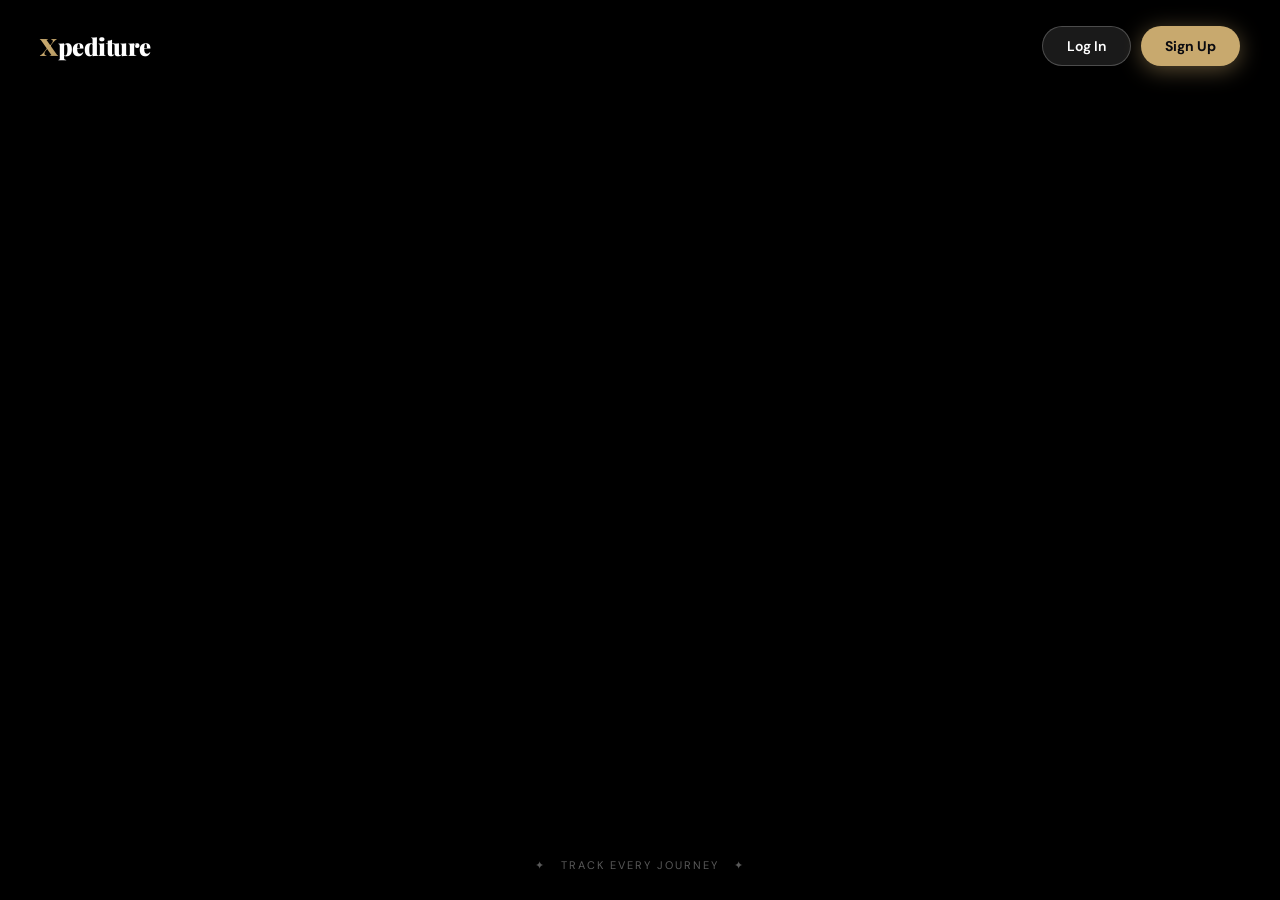
<file: index.html>
<!DOCTYPE html>
<html lang="en">
<head>
<meta charset="UTF-8">
<meta name="viewport" content="width=device-width, initial-scale=1.0">
<title>Xpediture</title>
<link rel="preconnect" href="https://fonts.googleapis.com">
<link href="https://fonts.googleapis.com/css2?family=Playfair+Display:wght@700;900&family=DM+Sans:wght@300;400;500;600&display=swap" rel="stylesheet">
<style>
* { box-sizing: border-box; margin: 0; padding: 0; }

:root {
  --accent: #c8a96e;
  --muted: rgba(255,255,255,0.5);
  --border: rgba(255,255,255,0.12);
  --error: #f87171;
}

body {
  font-family: 'DM Sans', sans-serif;
  background: #000;
  overflow: hidden;
  height: 100vh;
  width: 100vw;
}

/* ── FULLSCREEN VIDEO ─────────────────── */
video {
  position: fixed;
  inset: 0;
  width: 100%;
  height: 100%;
  object-fit: cover;
  z-index: 0;
}

.vignette {
  position: fixed;
  inset: 0;
  z-index: 1;
  background: radial-gradient(ellipse at center, transparent 35%, rgba(0,0,0,0.6) 100%);
  pointer-events: none;
}

/* ── TOP BAR ──────────────────────────── */
.topbar {
  position: fixed;
  top: 0; left: 0; right: 0;
  z-index: 10;
  display: flex;
  justify-content: space-between;
  align-items: center;
  padding: 26px 40px;
}

.logo {
  font-family: 'Playfair Display', serif;
  font-size: 24px;
  font-weight: 900;
  color: #fff;
  letter-spacing: -0.5px;
  text-shadow: 0 2px 16px rgba(0,0,0,0.5);
}

.logo em { font-style: normal; color: var(--accent); }

.topbar-btns { display: flex; gap: 10px; }

.btn-login {
  padding: 10px 24px;
  border-radius: 999px;
  background: rgba(255,255,255,0.1);
  backdrop-filter: blur(14px);
  border: 1px solid rgba(255,255,255,0.22);
  color: #fff;
  font-family: 'DM Sans', sans-serif;
  font-size: 14px;
  font-weight: 600;
  cursor: pointer;
  transition: background 0.2s, border-color 0.2s, transform 0.1s;
}

.btn-login:hover { background: rgba(255,255,255,0.2); border-color: rgba(255,255,255,0.4); }
.btn-login:active { transform: scale(0.97); }

.btn-signup {
  padding: 10px 24px;
  border-radius: 999px;
  background: var(--accent);
  border: none;
  color: #0a0a0f;
  font-family: 'DM Sans', sans-serif;
  font-size: 14px;
  font-weight: 700;
  cursor: pointer;
  transition: opacity 0.2s, transform 0.1s, box-shadow 0.2s;
  box-shadow: 0 4px 22px rgba(200,169,110,0.45);
}

.btn-signup:hover { opacity: 0.87; box-shadow: 0 8px 30px rgba(200,169,110,0.55); }
.btn-signup:active { transform: scale(0.97); }

/* ── CENTER HERO ──────────────────────── */
.hero-center {
  position: fixed;
  inset: 0;
  z-index: 2;
  display: flex;
  flex-direction: column;
  align-items: center;
  justify-content: center;
  text-align: center;
  pointer-events: none;
  animation: fadeIn 1.6s ease both;
}

@keyframes fadeIn {
  from { opacity: 0; transform: translateY(20px); }
  to   { opacity: 1; transform: translateY(0); }
}

.hero-center h1 {
  font-family: 'Playfair Display', serif;
  font-size: clamp(52px, 8vw, 96px);
  font-weight: 900;
  color: #fff;
  line-height: 1.05;
  letter-spacing: -2px;
  text-shadow: 0 4px 40px rgba(0,0,0,0.5);
}

.hero-center h1 em { font-style: normal; color: var(--accent); }

.hero-center p {
  margin-top: 20px;
  font-size: 17px;
  color: rgba(255,255,255,0.6);
  font-weight: 300;
  letter-spacing: 0.2px;
}

/* ── BOTTOM HINT ──────────────────────── */
.hint {
  position: fixed;
  bottom: 28px;
  left: 50%;
  transform: translateX(-50%);
  z-index: 3;
  color: rgba(255,255,255,0.35);
  font-size: 11px;
  letter-spacing: 2px;
  text-transform: uppercase;
  white-space: nowrap;
  animation: pulse 2.8s ease-in-out infinite;
}

@keyframes pulse {
  0%,100% { opacity: 0.35; }
  50% { opacity: 0.75; }
}

/* ── MODAL OVERLAY ────────────────────── */
.overlay {
  position: fixed;
  inset: 0;
  z-index: 50;
  background: rgba(0,0,0,0.55);
  backdrop-filter: blur(8px);
  display: flex;
  align-items: center;
  justify-content: center;
  opacity: 0;
  pointer-events: none;
  transition: opacity 0.3s;
}

.overlay.open {
  opacity: 1;
  pointer-events: all;
}

.modal {
  background: rgba(12,12,20,0.93);
  backdrop-filter: blur(32px);
  border: 1px solid rgba(200,169,110,0.18);
  border-radius: 24px;
  padding: 40px;
  width: 100%;
  max-width: 400px;
  margin: 20px;
  box-shadow: 0 32px 80px rgba(0,0,0,0.75);
  transform: translateY(22px) scale(0.97);
  transition: transform 0.32s cubic-bezier(.22,1,.36,1);
}

.overlay.open .modal {
  transform: translateY(0) scale(1);
}

.modal-top {
  display: flex;
  justify-content: space-between;
  align-items: center;
  margin-bottom: 30px;
}

.modal-title {
  font-family: 'Playfair Display', serif;
  font-size: 22px;
  font-weight: 700;
  color: #fff;
}

.close-btn {
  width: 32px;
  height: 32px;
  border-radius: 50%;
  background: rgba(255,255,255,0.07);
  border: 1px solid var(--border);
  color: var(--muted);
  font-size: 15px;
  cursor: pointer;
  display: flex;
  align-items: center;
  justify-content: center;
  transition: background 0.2s, color 0.2s;
  padding: 0;
  line-height: 1;
}

.close-btn:hover { background: rgba(255,255,255,0.15); color: #fff; }

/* FIELDS */
.field { margin-bottom: 16px; }

.field label {
  display: block;
  font-size: 11px;
  font-weight: 600;
  text-transform: uppercase;
  letter-spacing: 0.7px;
  color: var(--muted);
  margin-bottom: 7px;
}

.field input, .field select {
  width: 100%;
  padding: 12px 16px;
  border-radius: 12px;
  border: 1px solid rgba(255,255,255,0.1);
  background: rgba(255,255,255,0.06);
  color: #fff;
  font-size: 14px;
  font-family: 'DM Sans', sans-serif;
  outline: none;
  transition: border-color 0.2s, background 0.2s, box-shadow 0.2s;
}

.field input:focus, .field select:focus {
  border-color: var(--accent);
  background: rgba(255,255,255,0.09);
  box-shadow: 0 0 0 3px rgba(200,169,110,0.1);
}

.field input::placeholder { color: rgba(255,255,255,0.25); }
.field select option { background: #1a1a2a; color: #fff; }

.submit-btn {
  width: 100%;
  padding: 14px;
  border-radius: 14px;
  background: var(--accent);
  color: #0a0a0f;
  font-family: 'DM Sans', sans-serif;
  font-size: 15px;
  font-weight: 700;
  border: none;
  cursor: pointer;
  margin-top: 4px;
  transition: opacity 0.2s, transform 0.1s, box-shadow 0.2s;
  box-shadow: 0 4px 20px rgba(200,169,110,0.3);
  letter-spacing: 0.2px;
}

.submit-btn:hover { opacity: 0.88; box-shadow: 0 8px 28px rgba(200,169,110,0.45); }
.submit-btn:active { transform: scale(0.98); }

.error-msg {
  background: rgba(248,113,113,0.1);
  border: 1px solid rgba(248,113,113,0.28);
  color: var(--error);
  border-radius: 10px;
  padding: 10px 14px;
  font-size: 13px;
  margin-bottom: 16px;
  display: none;
}

.switch-link {
  text-align: center;
  margin-top: 18px;
  font-size: 13px;
  color: var(--muted);
}

.switch-link span {
  color: var(--accent);
  cursor: pointer;
  font-weight: 600;
}

.switch-link span:hover { text-decoration: underline; }
</style>
</head>
<body>

<!-- FULLSCREEN VIDEO -->
<video autoplay muted loop playsinline>
  <source src="abcd.mp4" type="video/mp4">
  <!-- Replace the src above with any travel .mp4 URL you prefer -->
</video>

<div class="vignette"></div>

<!-- TOP BAR: logo + buttons -->
<div class="topbar">
  <div class="logo"><em>X</em>pediture</div>
  <div class="topbar-btns">
    <button class="btn-login" onclick="openModal('login')">Log In</button>
    <button class="btn-signup" onclick="openModal('signup')">Sign Up</button>
  </div>
</div>



<div class="hint">✦ &nbsp; Track every journey &nbsp; ✦</div>

<!-- AUTH MODAL -->
<div class="overlay" id="overlay" onclick="handleOverlayClick(event)">
  <div class="modal" id="modal">

    <div class="modal-top">
      <div class="modal-title" id="modalTitle">Welcome back</div>
      <button class="close-btn" onclick="closeModal()">✕</button>
    </div>

    <div id="errorMsg" class="error-msg"></div>

    <!-- LOGIN -->
    <div id="loginForm">
      <div class="field">
        <label>Username</label>
        <input id="loginU" type="text" placeholder="Enter username" autocomplete="username">
      </div>
      <div class="field">
        <label>Password</label>
        <input id="loginP" type="password" placeholder="Enter password" autocomplete="current-password"
          onkeydown="if(event.key==='Enter')doLogin()">
      </div>
      <button class="submit-btn" onclick="doLogin()">Log In →</button>
      <div class="switch-link">No account? <span onclick="openModal('signup')">Sign up free</span></div>
    </div>

    <!-- SIGNUP -->
    <div id="signupForm" style="display:none;">
      <div class="field">
        <label>Username</label>
        <input id="signupU" type="text" placeholder="Choose a username" autocomplete="username">
      </div>
      <div class="field">
        <label>Password</label>
        <input id="signupP" type="password" placeholder="Create a password" autocomplete="new-password">
      </div>
      <div class="field">
        <label>Home Currency</label>
        <select id="homeCur"></select>
      </div>
      <button class="submit-btn" onclick="doSignup()">Create Account →</button>
      <div class="switch-link">Have an account? <span onclick="openModal('login')">Log in</span></div>
    </div>

  </div>
</div>

<script>
let currencyNames = { USD:"US Dollar",EUR:"Euro",GBP:"British Pound",JPY:"Japanese Yen",INR:"Indian Rupee",AUD:"Australian Dollar",CAD:"Canadian Dollar",CHF:"Swiss Franc",SGD:"Singapore Dollar",AED:"UAE Dirham",THB:"Thai Baht",MXN:"Mexican Peso",BRL:"Brazilian Real",KRW:"South Korean Won",HKD:"Hong Kong Dollar" };

// We don't need the local 'users' array anymore since Flask handles it!

// Already logged in? skip straight to app
if (localStorage.getItem("xp_logged")) window.location.href = "trips.html";

async function loadCurrencies() {
  try {
    const n = await fetch("https://api.frankfurter.app/currencies").then(x => x.json());
    currencyNames = n;
  } catch(e) {}
  const sel = document.getElementById("homeCur");
  if (sel) {
    sel.innerHTML = Object.keys(currencyNames).sort().map(c => `<option value="${c}">${c} — ${currencyNames[c]}</option>`).join('');
    sel.value = "USD";
  }
}

function openModal(mode) {
  document.getElementById("modalTitle").textContent = mode === 'login' ? 'Welcome back' : 'Create account';
  document.getElementById("loginForm").style.display = mode === 'login' ? 'block' : 'none';
  document.getElementById("signupForm").style.display = mode === 'signup' ? 'block' : 'none';
  hideError();
  document.getElementById("overlay").classList.add("open");
  setTimeout(() => {
    const id = mode === 'login' ? 'loginU' : 'signupU';
    document.getElementById(id).focus();
  }, 330);
}

function closeModal() {
  document.getElementById("overlay").classList.remove("open");
  hideError();
}

function handleOverlayClick(e) {
  if (e.target === document.getElementById("overlay")) closeModal();
}

document.addEventListener("keydown", e => { if (e.key === "Escape") closeModal(); });

async function doLogin() {
  const u = document.getElementById("loginU").value.trim();
  const p = document.getElementById("loginP").value.trim();
  if (!u || !p) return showError("Please fill in all fields.");
  
  try {
    const res = await fetch("http://127.0.0.1:5000/auth/login", {
      method: 'POST',
      headers: { 'Content-Type': 'application/json' },
      body: JSON.stringify({ username: u, password: p })
    });
    const data = await res.json();
    if (res.ok) {
      // THE FIX: Drill down to get the actual user object with the ID
      const userData = data.user || data;
      localStorage.setItem("xp_logged", JSON.stringify(userData));
      window.location.href = "trips.html";
    } else {
      showError(data.error || "Login failed");
    }
  } catch (e) {
    showError("Server connection failed");
  }
}

async function doSignup() {
  const u = document.getElementById("signupU").value.trim();
  const p = document.getElementById("signupP").value.trim();
  const base = document.getElementById("homeCur").value;
  if (!u || !p) return showError("Please fill in all fields.");

  try {
    const res = await fetch("http://127.0.0.1:5000/auth/register", {
      method: 'POST',
      headers: { 'Content-Type': 'application/json' },
      body: JSON.stringify({ username: u, password: p, home_currency: base })
    });
    if (res.ok) {
      openModal('login');
      // Using your error element to show success, which keeps your UI intact
      showError("Account created! Please log in.");
    } else {
      const data = await res.json();
      showError(data.error || "Signup failed");
    }
  } catch (e) {
    showError("Server connection failed");
  }
}

function showError(msg) { const el = document.getElementById("errorMsg"); el.textContent = msg; el.style.display = "block"; }
function hideError() { document.getElementById("errorMsg").style.display = "none"; }

loadCurrencies();
</script>
</body>
</html>
</file>
<file: shared.css>
@import url('https://fonts.googleapis.com/css2?family=Playfair+Display:wght@700;900&family=DM+Sans:wght@300;400;500;600&family=DM+Mono:wght@400;500&display=swap');

:root {
  color-scheme: dark;
  --bg: #0a0a0f;
  --surface: #111118;
  --card: #16161f;
  --border: #1e1e2e;
  --text: #e8e8f0;
  --muted: #6060808;
  --muted: #606080;
  --accent: #c8a96e;
  --accent2: #7c6fcd;
  --success: #4ade80;
  --error: #f87171;
  --warn: #fbbf24;
  --shadow: 0 8px 40px rgba(0,0,0,0.5);
  --radius: 18px;
}

:root[data-theme="light"] {
  color-scheme: light;
  --bg: #f5f2eb;
  --surface: #faf7f0;
  --card: #ffffff;
  --border: #b0aaa0;
  --text: #1a1917;
  --muted: #524f4a;
  --accent: #a38240;
  --accent2: #6366f1;
  --success: #22c55e;
  --error: #ef4444;
  --warn: #f59e0b;
  --shadow: 0 4px 20px rgba(0,0,0,0.08);
}

:root[data-theme="light"] .badge.planned { color: #4c3d8a !important; }

* { box-sizing: border-box; margin: 0; padding: 0; }

body {
  font-family: 'DM Sans', sans-serif;
  background: var(--bg);
  color: var(--text);
  min-height: 100vh;
}

/* ── SIDEBAR NAV ─────────────────────────────────────── */
.layout {
  display: flex;
  min-height: 100vh;
}

.sidebar {
  width: 220px;
  background: var(--surface);
  border-right: 1px solid var(--border);
  display: flex;
  flex-direction: column;
  padding: 28px 0;
  position: fixed;
  top: 0; left: 0; bottom: 0;
  z-index: 100;
}

.sidebar-logo {
  font-family: 'Playfair Display', serif;
  font-size: 22px;
  font-weight: 900;
  color: var(--accent);
  letter-spacing: -0.5px;
  padding: 0 24px 28px;
  border-bottom: 1px solid var(--border);
  margin-bottom: 16px;
}

.sidebar-logo span { color: var(--text); font-weight: 300; }

.nav-link {
  display: flex;
  align-items: center;
  gap: 12px;
  padding: 12px 24px;
  color: var(--muted);
  text-decoration: none;
  font-size: 14px;
  font-weight: 500;
  border-left: 3px solid transparent;
  transition: all 0.2s;
}

.nav-link:hover { color: var(--text); background: rgba(255,255,255,0.04); }
.nav-link.active { color: var(--accent); border-left-color: var(--accent); background: rgba(200,169,110,0.06); }
.nav-link .icon { font-size: 17px; width: 22px; text-align: center; }

.sidebar-bottom {
  margin-top: auto;
  padding: 16px 24px;
  border-top: 1px solid var(--border);
}

.sidebar-user {
  font-size: 13px;
  color: var(--muted);
  margin-bottom: 10px;
}

.sidebar-user strong { color: var(--text); display: block; }

/* ── MAIN CONTENT ────────────────────────────────────── */
.main-content {
  margin-left: 220px;
  flex: 1;
  padding: 36px;
  max-width: calc(100vw - 220px);
}

.page-header {
  margin-bottom: 28px;
}

.page-header h1 {
  font-family: 'Playfair Display', serif;
  font-size: 30px;
  font-weight: 700;
  color: var(--text);
  letter-spacing: -0.5px;
}

.page-header p {
  color: var(--muted);
  font-size: 14px;
  margin-top: 4px;
}

/* ── CARDS ───────────────────────────────────────────── */
.card {
  background: var(--card);
  border: 1px solid var(--border);
  border-radius: var(--radius);
  padding: 24px;
  margin-bottom: 20px;
}

.card h3 {
  font-size: 14px;
  font-weight: 600;
  text-transform: uppercase;
  letter-spacing: 0.8px;
  color: var(--muted);
  margin-bottom: 18px;
}

/* ── GRID ────────────────────────────────────────────── */
.grid { display: grid; grid-template-columns: repeat(auto-fit, minmax(200px, 1fr)); gap: 14px; }
.grid2 { display: grid; grid-template-columns: 1fr 1fr; gap: 16px; }
.grid3 { display: grid; grid-template-columns: repeat(3, 1fr); gap: 14px; }

/* ── INPUTS ──────────────────────────────────────────── */
input, select, textarea {
  width: 100%;
  padding: 11px 14px;
  border-radius: 12px;
  border: 1px solid var(--border);
  background: var(--bg);
  color: var(--text);
  font-size: 14px;
  font-family: 'DM Sans', sans-serif;
  outline: none;
  transition: border-color 0.2s;
}

input:focus, select:focus { border-color: var(--accent); }
input::placeholder { color: var(--muted); }

label {
  display: block;
  font-size: 12px;
  font-weight: 600;
  color: var(--muted);
  text-transform: uppercase;
  letter-spacing: 0.5px;
  margin-bottom: 6px;
}

.field { margin-bottom: 14px; }

/* ── BUTTONS ─────────────────────────────────────────── */
button, .btn {
  font-family: 'DM Sans', sans-serif;
  border: none;
  border-radius: 999px;
  padding: 11px 22px;
  background: var(--accent);
  color: #0a0a0f;
  cursor: pointer;
  font-size: 14px;
  font-weight: 600;
  transition: opacity 0.2s, transform 0.1s;
  text-decoration: none;
  display: inline-block;
}

button:hover, .btn:hover { opacity: 0.85; }
button:active, .btn:active { transform: scale(0.97); }

button.ghost {
  background: transparent;
  color: var(--muted);
  border: 1px solid var(--border);
}

button.ghost:hover { color: var(--text); border-color: var(--text); }

button.danger {
  background: transparent;
  color: var(--error);
  border: 1px solid var(--error);
}

button.danger:hover { background: var(--error); color: white; }

button.sm { padding: 7px 14px; font-size: 12px; }
button.full { width: 100%; text-align: center; padding: 13px; }

/* ── STAT BOXES ──────────────────────────────────────── */
.stat-box {
  background: var(--bg);
  border: 1px solid var(--border);
  border-radius: 14px;
  padding: 16px 18px;
}

.stat-box .val {
  font-family: 'DM Mono', monospace;
  font-size: 22px;
  font-weight: 500;
  color: var(--accent);
  line-height: 1.2;
}

.stat-box .lbl {
  font-size: 11px;
  color: var(--muted);
  text-transform: uppercase;
  letter-spacing: 0.6px;
  margin-top: 4px;
}

/* ── BADGES ──────────────────────────────────────────── */
.badge {
  display: inline-block;
  padding: 3px 10px;
  border-radius: 999px;
  font-size: 11px;
  font-weight: 600;
  letter-spacing: 0.3px;
}

.badge.planned { background: rgba(124,111,205,0.15); color: #dcd6f7; border: 1px solid rgba(124,111,205,0.3); }
.badge.ongoing { background: rgba(74,222,128,0.1); color: #4ade80; border: 1px solid rgba(74,222,128,0.25); }
.badge.completed { background: rgba(255,255,255,0.06); color: var(--muted); border: 1px solid var(--border); }

/* ── PROGRESS BAR ────────────────────────────────────── */
.progress-wrap {
  background: var(--border);
  border-radius: 999px;
  height: 6px;
  overflow: hidden;
  margin-top: 6px;
}

.progress-bar {
  height: 100%;
  border-radius: 999px;
  background: var(--accent);
  transition: width 0.5s ease;
}

.progress-bar.warn { background: var(--warn); }
.progress-bar.over { background: var(--error); }

/* ── EXPENSE LIST ────────────────────────────────────── */
.expense-item {
  display: flex;
  justify-content: space-between;
  align-items: center;
  gap: 12px;
  padding: 13px 0;
  border-bottom: 1px solid var(--border);
}

.expense-item:last-child { border-bottom: none; }

.expense-item .title { font-weight: 500; font-size: 14px; }
.expense-item .meta { font-size: 12px; color: var(--muted); margin-top: 2px; }
.expense-item .amount { font-family: 'DM Mono', monospace; font-weight: 500; color: var(--accent); white-space: nowrap; }

/* ── COVER IMAGE ─────────────────────────────────────── */
.cover-img {
  aspect-ratio: 16/9;
  height: auto;
  object-fit: cover;
  width: calc(100% + 36px);
  margin: -18px -18px 14px -18px;
  border-radius: 13px 13px 0 0;
  border-bottom: 1px solid var(--border);
  display: block;
}

/* ── TRIP CARD ───────────────────────────────────────── */
.trip-card {
  background: var(--bg);
  border: 1px solid var(--border);
  border-radius: 14px;
  padding: 18px;
  margin-bottom: 12px;
  transition: border-color 0.2s;
  display: flex;
  flex-direction: column;
}

.trip-card.active { border-color: var(--accent); }
.trip-card:hover { border-color: rgba(200,169,110,0.4); }

/* ── CHECKLIST ───────────────────────────────────────── */
.check-row {
  display: flex;
  align-items: center;
  gap: 12px;
  padding: 10px 0;
  border-bottom: 1px solid var(--border);
}

.check-row:last-child { border-bottom: none; }
.check-row input[type="checkbox"] { width: auto; accent-color: var(--accent); cursor: pointer; }
.check-row .done { text-decoration: line-through; color: var(--muted); }

/* ── TOAST ───────────────────────────────────────────── */
#toast {
  position: fixed;
  bottom: 24px;
  right: 24px;
  padding: 12px 22px;
  border-radius: 12px;
  color: white;
  font-weight: 600;
  font-size: 13px;
  z-index: 9999;
  transform: translateY(100px);
  transition: 0.3s;
  backdrop-filter: blur(12px);
}

#toast.show { transform: translateY(0); }

/* ── EMPTY STATE ─────────────────────────────────────── */
.empty {
  text-align: center;
  padding: 40px 20px;
  color: var(--muted);
}

.empty .icon { font-size: 40px; margin-bottom: 12px; }
.empty p { font-size: 14px; }

/* ── HOME CURRENCY ROW ───────────────────────────────── */
.currency-row {
  display: flex;
  align-items: center;
  gap: 8px;
  margin-top: 10px;
}

.currency-row label { margin: 0; white-space: nowrap; }
.currency-row select { flex: 1; min-width: 0; font-size: 12px; padding: 5px 25px 5px 8px; }

/* ── CONVERTER ───────────────────────────────────────── */
.converter-row { display: flex; align-items: flex-end; gap: 1rem; width: 100%; }
.input-group { flex: 1; }

/* ── CHART WRAP ──────────────────────────────────────── */
.chart-wrap { position: relative; height: 230px; }

/* ── INSIGHT ROW ─────────────────────────────────────── */
.insight-row {
  display: flex;
  justify-content: space-between;
  align-items: center;
  padding: 12px 0;
  border-bottom: 1px solid var(--border);
  font-size: 14px;
}

.insight-row:last-child { border-bottom: none; }
.insight-row .ins-val { font-family: 'DM Mono', monospace; color: var(--accent); font-size: 13px; }

/* ── SCROLLABLE ──────────────────────────────────────── */
.scroll { max-height: 400px; overflow-y: auto; padding-right: 4px; }
.scroll::-webkit-scrollbar { width: 4px; }
.scroll::-webkit-scrollbar-thumb { background: var(--border); border-radius: 4px; }

/* ── RESPONSIVE ──────────────────────────────────────── */
@media (max-width: 768px) {
  .sidebar-logo, .sidebar-bottom { display: none; }
  .sidebar {
    width: 100%;
    height: 70px;
    top: auto;
    bottom: 0;
    flex-direction: row;
    padding: 0;
    border-right: none;
    border-top: 1px solid var(--border);
    z-index: 999;
  }
  .sidebar nav {
    display: flex;
    width: 100%;
    justify-content: space-around;
    align-items: center;
  }
  .nav-link {
    flex-direction: column;
    padding: 10px 0;
    gap: 4px;
    font-size: 11px;
    border-left: none;
    border-top: 3px solid transparent;
    flex: 1;
    align-items: center;
    justify-content: center;
  }
  .nav-link.active {
    border-top-color: var(--accent);
    background: rgba(200,169,110,0.06);
  }
  .nav-link span:not(.icon) { display: none; }
  .main-content {
    margin-left: 0;
    margin-bottom: 70px;
    max-width: 100vw;
    padding: 20px;
  }
  .grid2, .grid3 { grid-template-columns: 1fr; }
}
</file>
